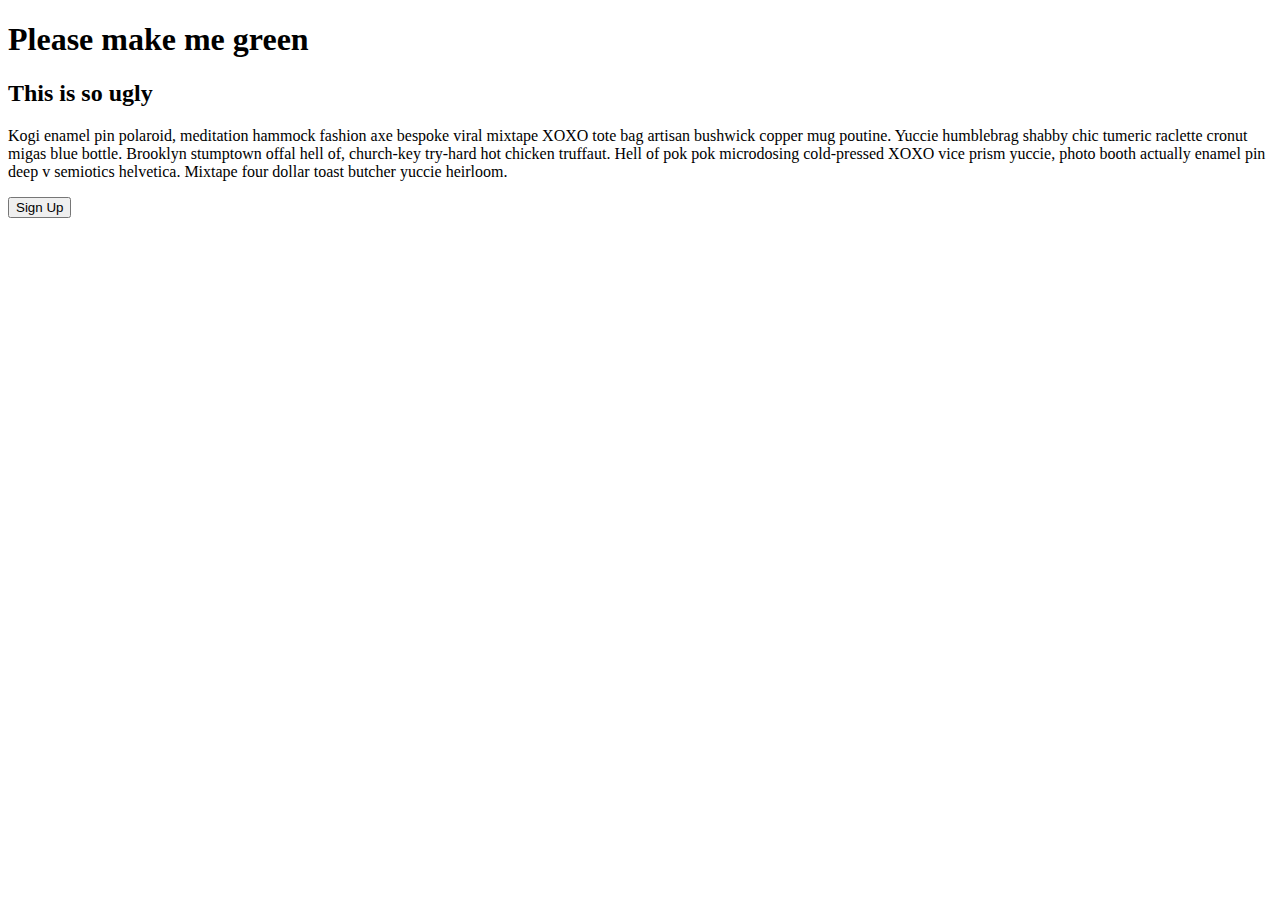
<file: coding-exercise-07/index.html>
<!DOCTYPE html>
<html lang="en">
	<head>
		<title>Hey!</title>
		<link rel="stylesheet" href="styles.css" />
	</head>
	<body>
		<h1>Please make me green</h1>
		<h2>This is so ugly</h2>
		<p>
			Kogi enamel pin polaroid, meditation hammock fashion axe bespoke viral mixtape XOXO tote bag artisan
			bushwick copper mug poutine. Yuccie humblebrag shabby chic tumeric raclette cronut migas blue bottle.
			Brooklyn stumptown offal hell of, church-key try-hard hot chicken truffaut. Hell of pok pok microdosing
			cold-pressed XOXO vice prism yuccie, photo booth actually enamel pin deep v semiotics helvetica. Mixtape
			four dollar toast butcher yuccie heirloom.
		</p>
		<button>Sign Up</button>
	</body>
</html>
</file>
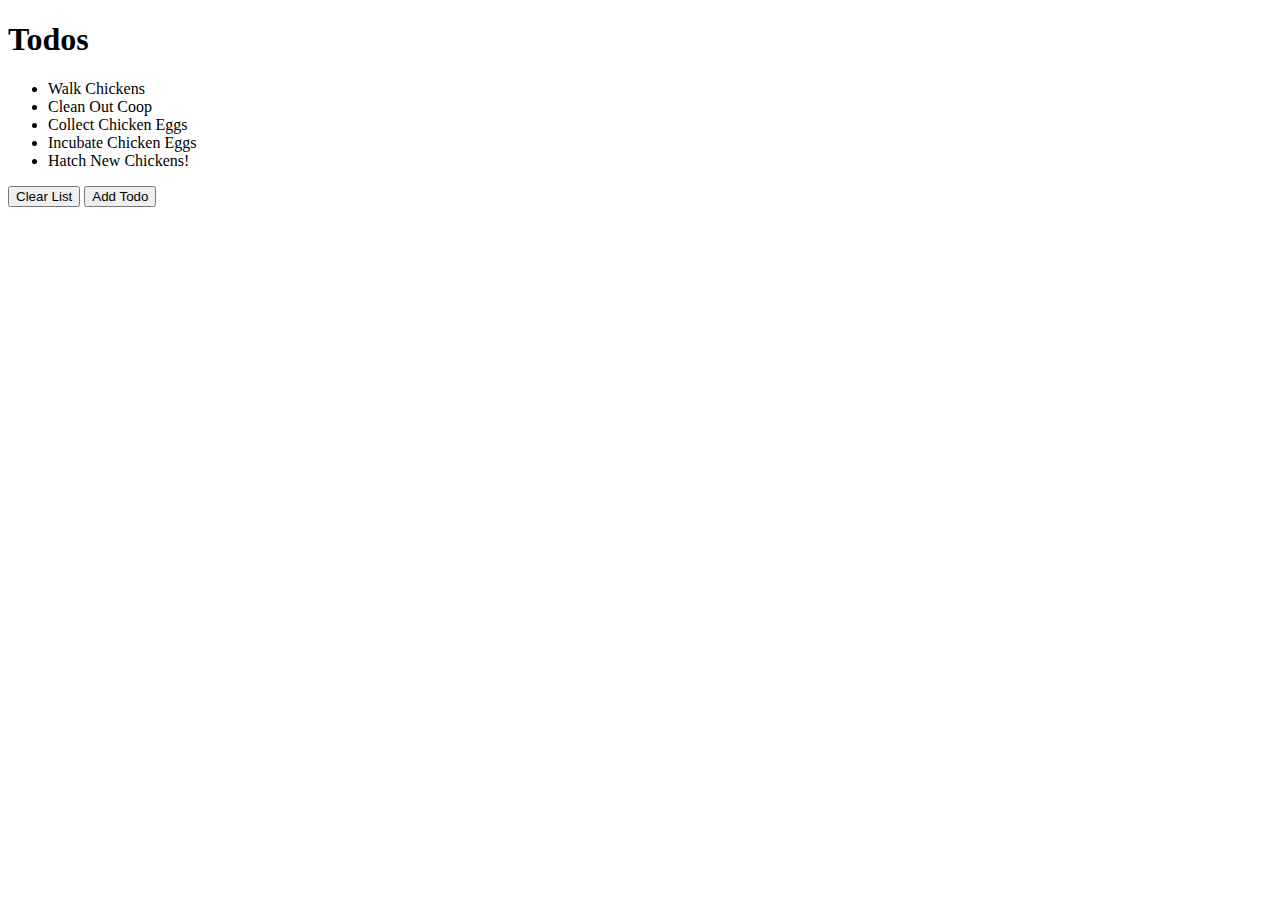
<file: coding-exercise-09/index.html>
<!DOCTYPE html>
<html>
	<head>
		<link rel="stylesheet" href="app.css" />
	</head>
	<body>
		<h1>Todos</h1>
		<ul>
			<li class="done">Walk Chickens</li>
			<li>Clean Out Coop</li>
			<li class="done">Collect Chicken Eggs</li>
			<li>Incubate Chicken Eggs</li>
			<li>Hatch New Chickens!</li>
		</ul>
		<button id="clear">Clear List</button>
		<button>Add Todo</button>
	</body>
</html>
</file>
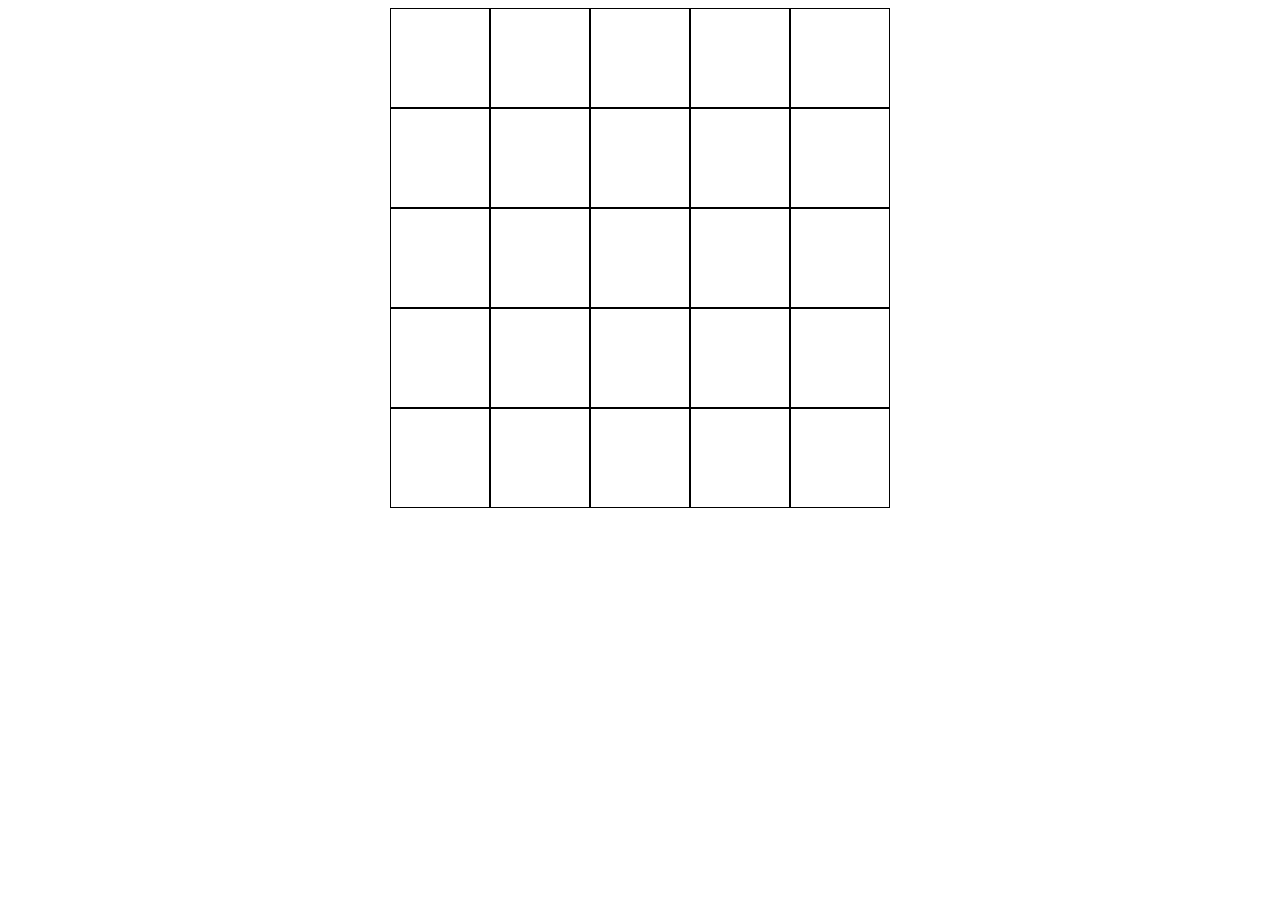
<file: coding-exercise-11/index.html>
<!--DON'T TOUCH ANYTHING IN THIS FILE!-->
<!doctype html>
<html>
<head>
    <title>Checkerboard</title>
    <link rel="stylesheet" href="NO_TOUCHING.css">
    <link rel="stylesheet" href="app.css">
</head>
<body>
<!--DON'T TOUCH ANYTHING IN THIS FILE!-->
<div id="board">
    <div class="square"></div>
    <div class="square"></div>
    <div class="square"></div>
    <div class="square"></div>
    <div class="square"></div>
    <div class="square"></div>
    <div class="square"></div>
    <div class="square"></div>
    <div class="square"></div>
    <div class="square"></div>
    <div class="square"></div>
    <div class="square"></div>
    <div class="square"></div>
    <div class="square"></div>
    <div class="square"></div>
    <div class="square"></div>
    <div class="square"></div>
    <div class="square"></div>
    <div class="square"></div>
    <div class="square"></div>
    <div class="square"></div>
    <div class="square"></div>
    <div class="square"></div>
    <div class="square"></div>
    <div class="square"></div>
</div>
</body>
</html>
</file>
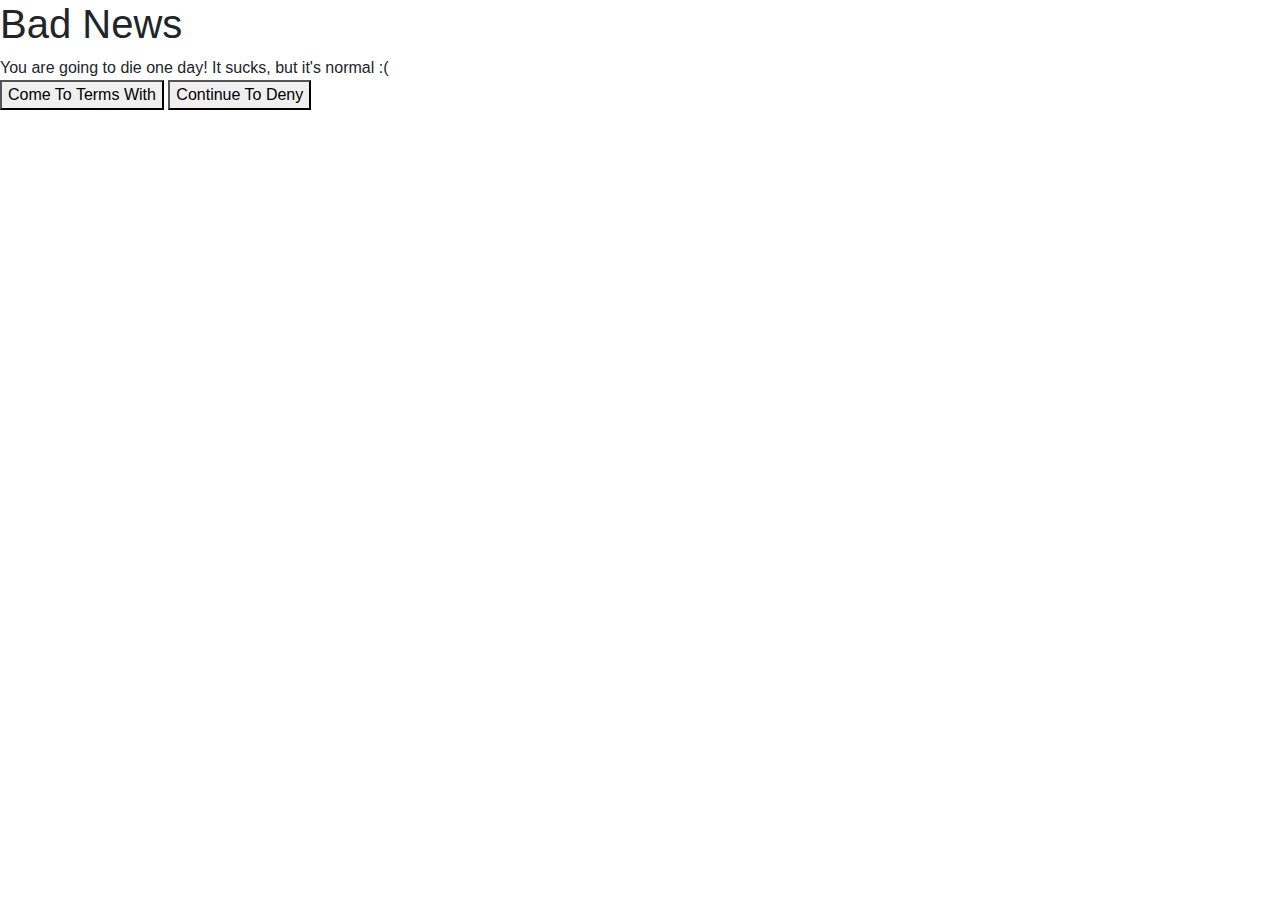
<file: coding-exercise-13/index.html>
<!DOCTYPE html>
<html>
	<head>
		<title>Bootstrap Buttons Exercise</title>
		<!--INCLUDING BOOTSTRAP-->
		<link
			rel="stylesheet"
			href="https://stackpath.bootstrapcdn.com/bootstrap/4.5.2/css/bootstrap.min.css"
			integrity="sha384-JcKb8q3iqJ61gNV9KGb8thSsNjpSL0n8PARn9HuZOnIxN0hoP+VmmDGMN5t9UJ0Z"
			crossorigin="anonymous"
		/>
	</head>
	<body>
		<section>
			<h1>Bad News</h1>

			<div>You are going to die one day! It sucks, but it's normal :(</div>

			<button>Come To Terms With</button>
			<button>Continue To Deny</button>
		</section>
	</body>
</html>
</file>
<file: coding-exercise-07/styles.css>
/* Code go here */
</file>
<file: coding-exercise-09/app.css>
/* Make all LI's blue */

/* Make everything with the class of 'done' grey*/

/* Make the element with the id of 'clear' have a red BG and white text */
</file>
<file: coding-exercise-11/NO_TOUCHING.css>
/* DO NOT TOUCH THIS FILE!!!  */
.square {
    width: 100px;
    height: 100px;
    box-sizing: border-box;
    border: 1px solid black;
}

/* DO NOT TOUCH THIS FILE!!!  */
/* THIS CODE WILL MAKE SENSE ONCE WE COVER FLEXBOX!  */
#board {
    display: flex;
    margin: 0 auto;
    width: 500px;
    flex-wrap: wrap;
}

/* DO NOT TOUCH THIS FILE!!!  */
</file>
<file: coding-exercise-11/app.css>
/* WRITE YOUR CODE IN HERE!!!!  */
</file>
